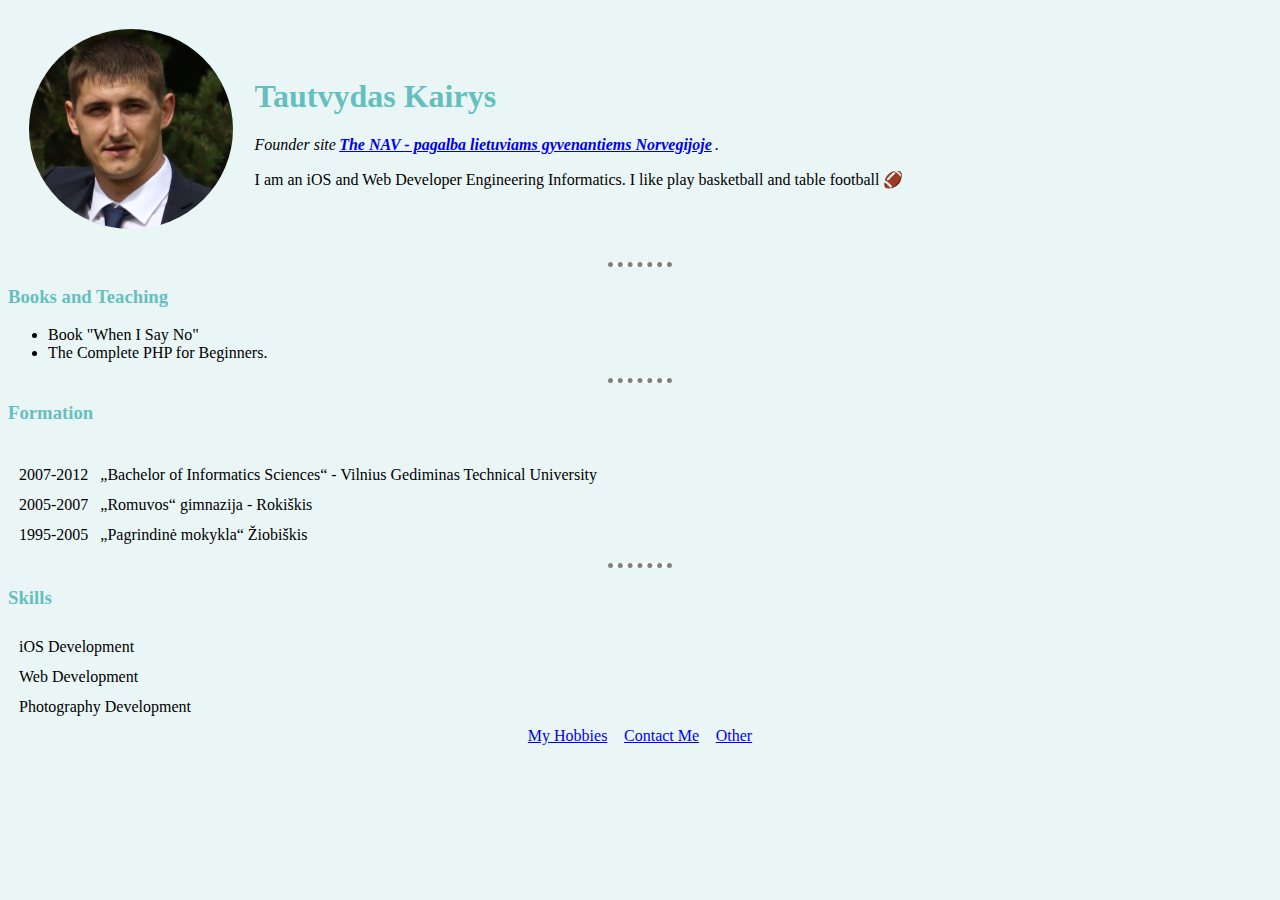
<file: index.html>
<!DOCTYPE html>
<html>
<head>
  <meta charset="utf-8">
  <title>🌊 CV-Tautvydas_Kairys</title>
  <link rel="stylesheet" href="css/styles.css">


</head>

<body>
  <table cellspacing="20">
    <tr>
      <td><img id="Tautvydas_foto" src="images/foto_Tautvydas.bmp" alt="Tautvydas profile picture"></td>
      <td><h1> Tautvydas Kairys</h1>
      <p><em>Founder site<strong><a href="http://pagalba-emigrantams.simplesite.com/">The NAV - pagalba lietuviams gyvenantiems Norvegijoje</a></strong>.</em></p>
      <p>I am an iOS and Web Developer Engineering Informatics. I like play basketball and table football 🏈</p></td>
    </tr>
  </table>
  <hr>
  <h3>Books and Teaching</h3>
  <ul>
    <li>Book "When I Say No"</li>
    <li>The Complete PHP for Beginners.</li>
  </ul>
  <hr>
<!--  <h3>Work Experience</h3>
  <table cellspacing="10">
    <thead>
      <tr>
        <th>Dates</th>
        <th>Work</th>
      </tr>
    </thead>
    <tbody>
      <tr>
        <td>2010-2013</td>
        <td>Lead Developer at Tempo App</td>
      </tr>
      <tr>
        <td>2010</td>
        <td>Researcher at The Institute of Cognitive Neurosciences</td>
      </tr>
    </tbody>
  </table>
  <hr>
  -->

  <h3>Formation</h3>
  <table cellspacing="10">
    <thead>
      <tr>
        <th></th>
        <th></th>
      </tr>
    </thead>
    <tbody>
      <tr>
        <td>2007-2012</td>
        <td>„Bachelor of Informatics Sciences“ - Vilnius Gediminas Technical University</td>
      </tr>
      <tr>
        <td>2005-2007</td>
        <td>„Romuvos“ gimnazija - Rokiškis</td>
      </tr>
      <tr>
        <td>1995-2005</td>
        <td>„Pagrindinė mokykla“ Žiobiškis</td>
      </tr>
    </tbody>
  </table>
  <hr>

  <h3>Skills</h3>
    <table cellspacing="10">
    <tr>
      <td>iOS Development</td>
      <td></td>
    </tr>
    <tr>
      <td>Web Development</td>
      <td></td>
    </tr>
    <tr>
      <td>Photography Development</td>
      <td></td>
    </tr>
  </table>

<section id="daugiau">
<a href="hobbies.html">My Hobbies</a>
<a href="contact-me.html">Contact Me</a>
<a href="other.html">Other</a>
</section>



</body>

</html>
</file>
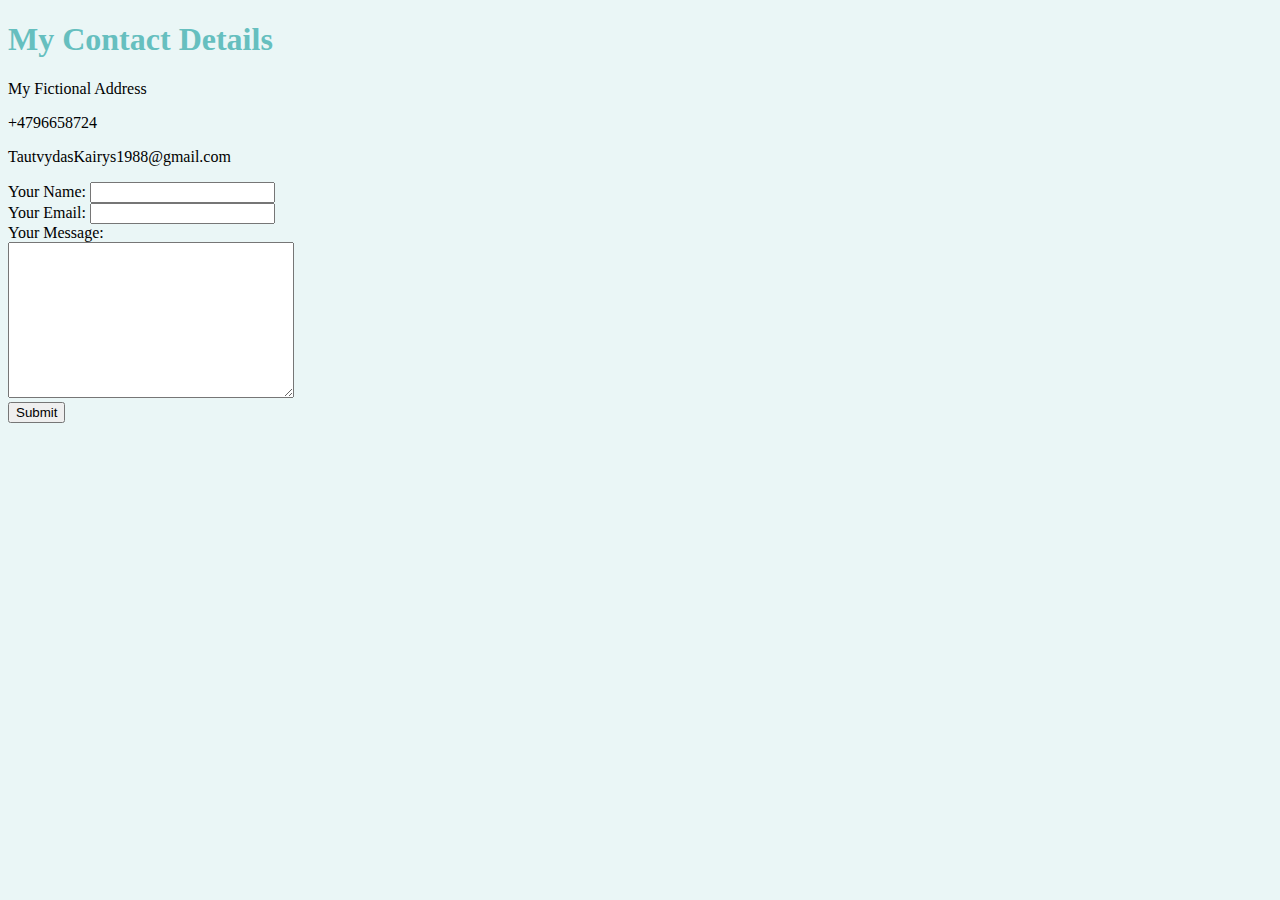
<file: contact-me.html>
<!DOCTYPE html>
<html>
  <head>
    <meta charset="utf-8">
    <title>Contact Me</title>
    <link rel="stylesheet" href="css/styles.css">
  </head>
  <body>
    <h1>My Contact Details</h1>
    <p>My Fictional Address</p>
    <p>+4796658724</p>
    <p>TautvydasKairys1988@gmail.com</p>

    <form action="mailto:TautvydasKairys1988@gmail.com" method="post" enctype="text/plain">
    <label>Your Name:</label>
    <input type="text" name="yourName" value=""><br>
    <label>Your Email:</label>
    <input type="email" name="yourEmail" value=""><br>
    <label>Your Message:</label><br>
    <textarea name="yourMessage" rows="10" cols="33"></textarea><br>
    <input type="submit" name="">
      </form>
</body>
</html>
</file>
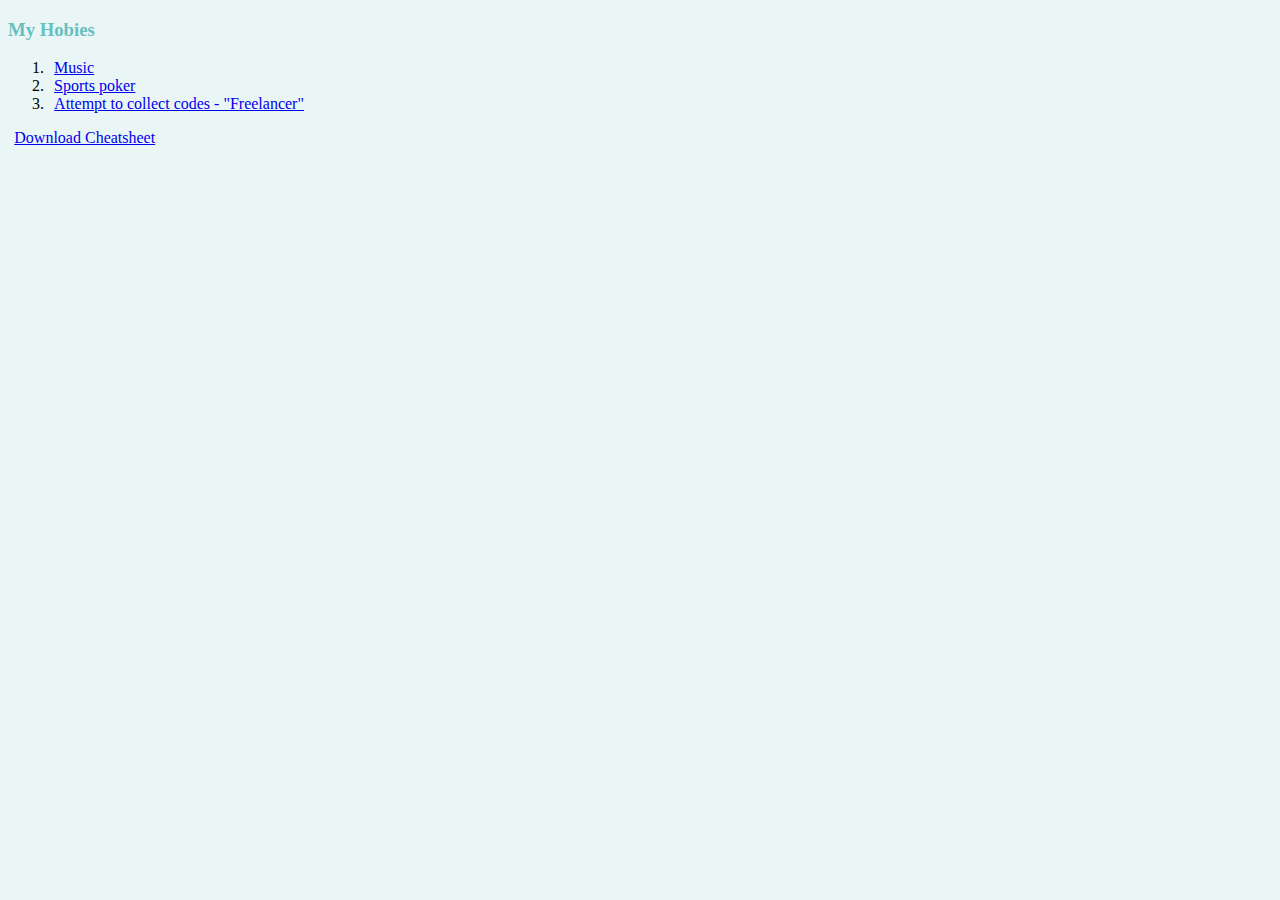
<file: hobbies.html>
<!DOCTYPE html>
<html>
  <head>
    <meta charset="utf-8">
    <title>My Hoobies</title>
    <link rel="stylesheet" href="css/styles.css">
  </head>
  <body>
    <h3>My Hobies</h3>
    <ol>
      <li><a href="https://www.youtube.com/playlist?list=PLOQBlpEhkuOvNsIpborvHdJyFx2oHkkD3">Music</a></li>
      <li><a href="https://www.15min.lt/tema/sportinis-pokeris-6115">Sports poker</a></li>
      <li><a href="https://www.codeply.com/go">Attempt to collect codes - "Freelancer" </a></li>
    </ol>
    <a download href="https://web.stanford.edu/group/csp/cs21/htmlcheatsheet.pdf">Download Cheatsheet</a>


  </body>
</html>
</file>
<file: css/styles.css>
body {
  background-color: #EAF6F6;
}

h1 {
  color: #66BFBF;
}

h3 {
  color: #66BFBF;
}

hr {
  background-color: white;
  border-style: none;
  border-top-style: dotted;
  border-color: grey;
  border-width: 5px;
  width: 5%
}

a {
  padding: 0.5%;
}
img:hover {
  background-color: gold;
}
/********************Other class selectors**********************************/


.Bacon {
  background-color: green;
}

.broccoli {
  background-color: red;
}

.circular {
  border-radius: 100%;
}

/********************Other ID selectors**********************************/

#Tautvydas_foto {
    height: 200px;
    border-radius: 100%;
}

#heading {
  color: blue;
}

#big {
  font-size: 1000px;
}

#kiti {
  background-color: white;
  border-style: none;
  border-top-style: dotted;
  border-color: grey;
  border-width: 2px;
  width: 100%
}
#daugiau {
  text-align: center;

}
</file>
